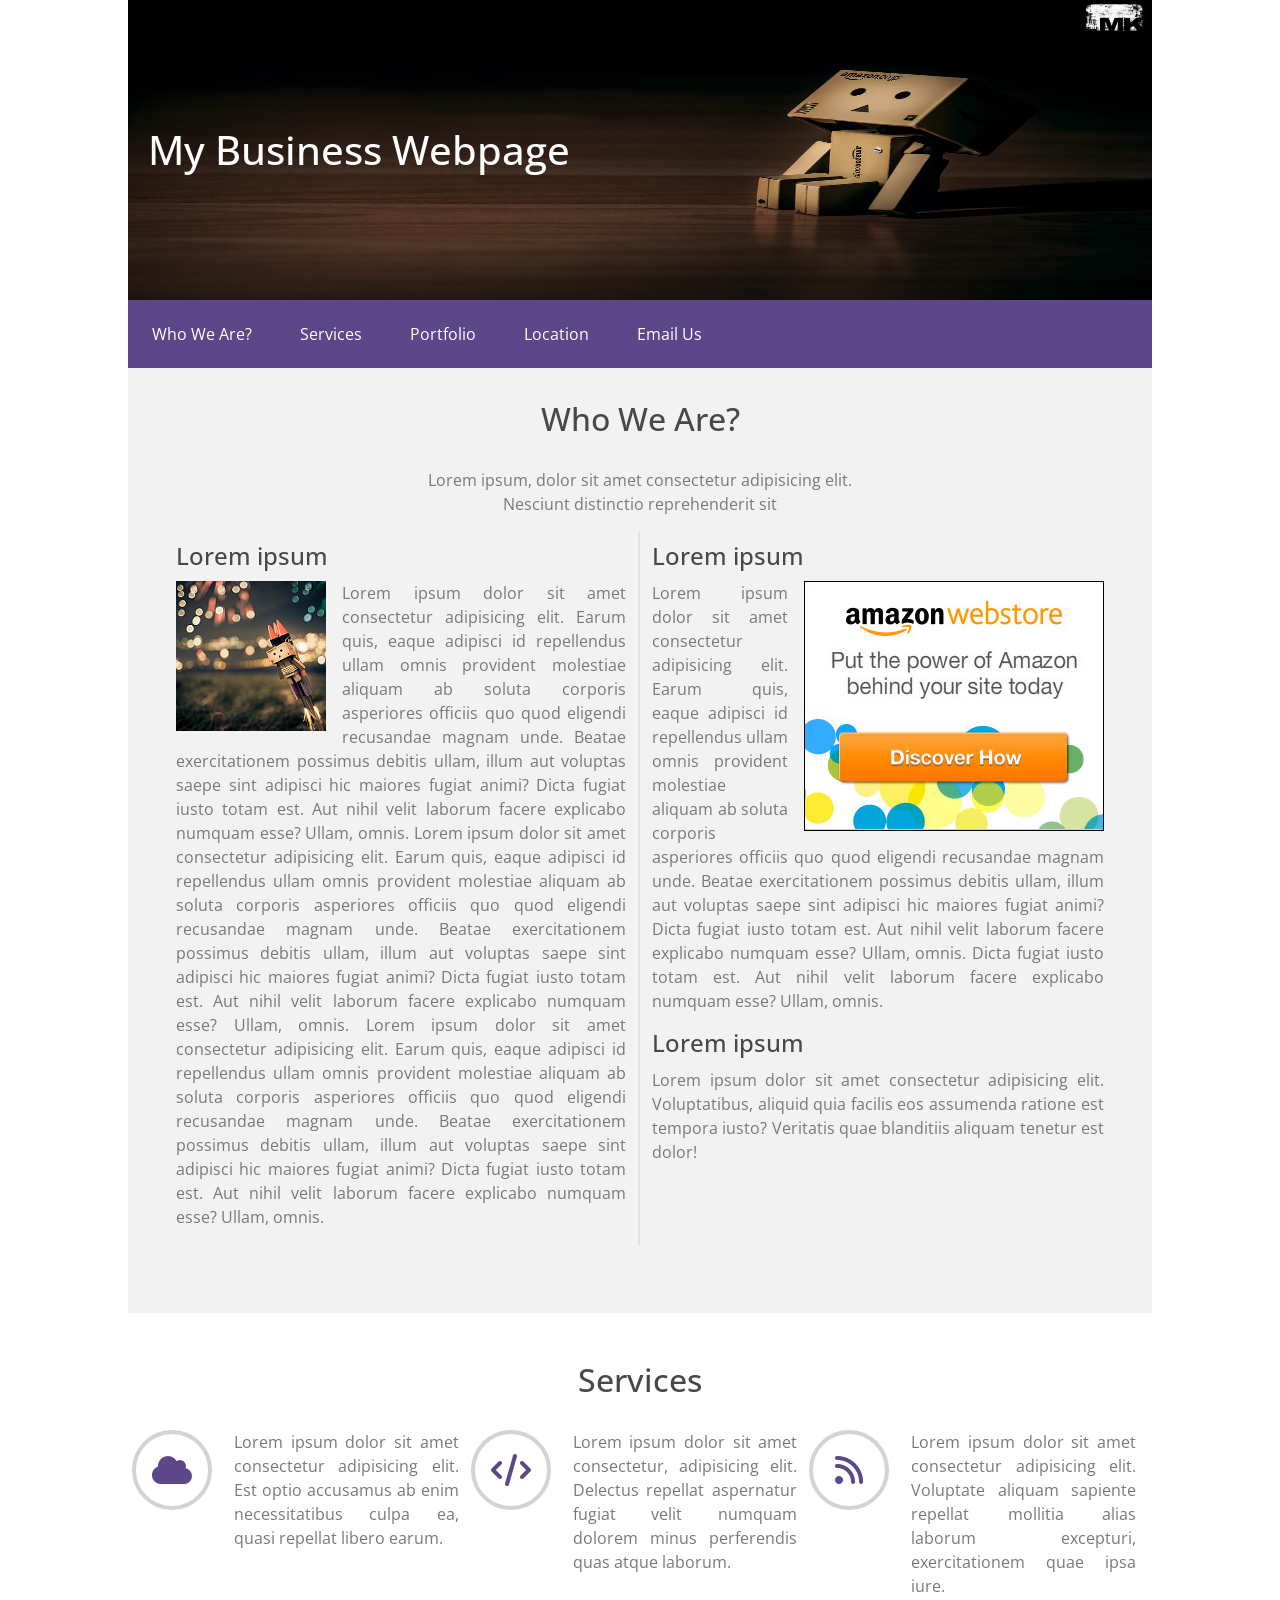
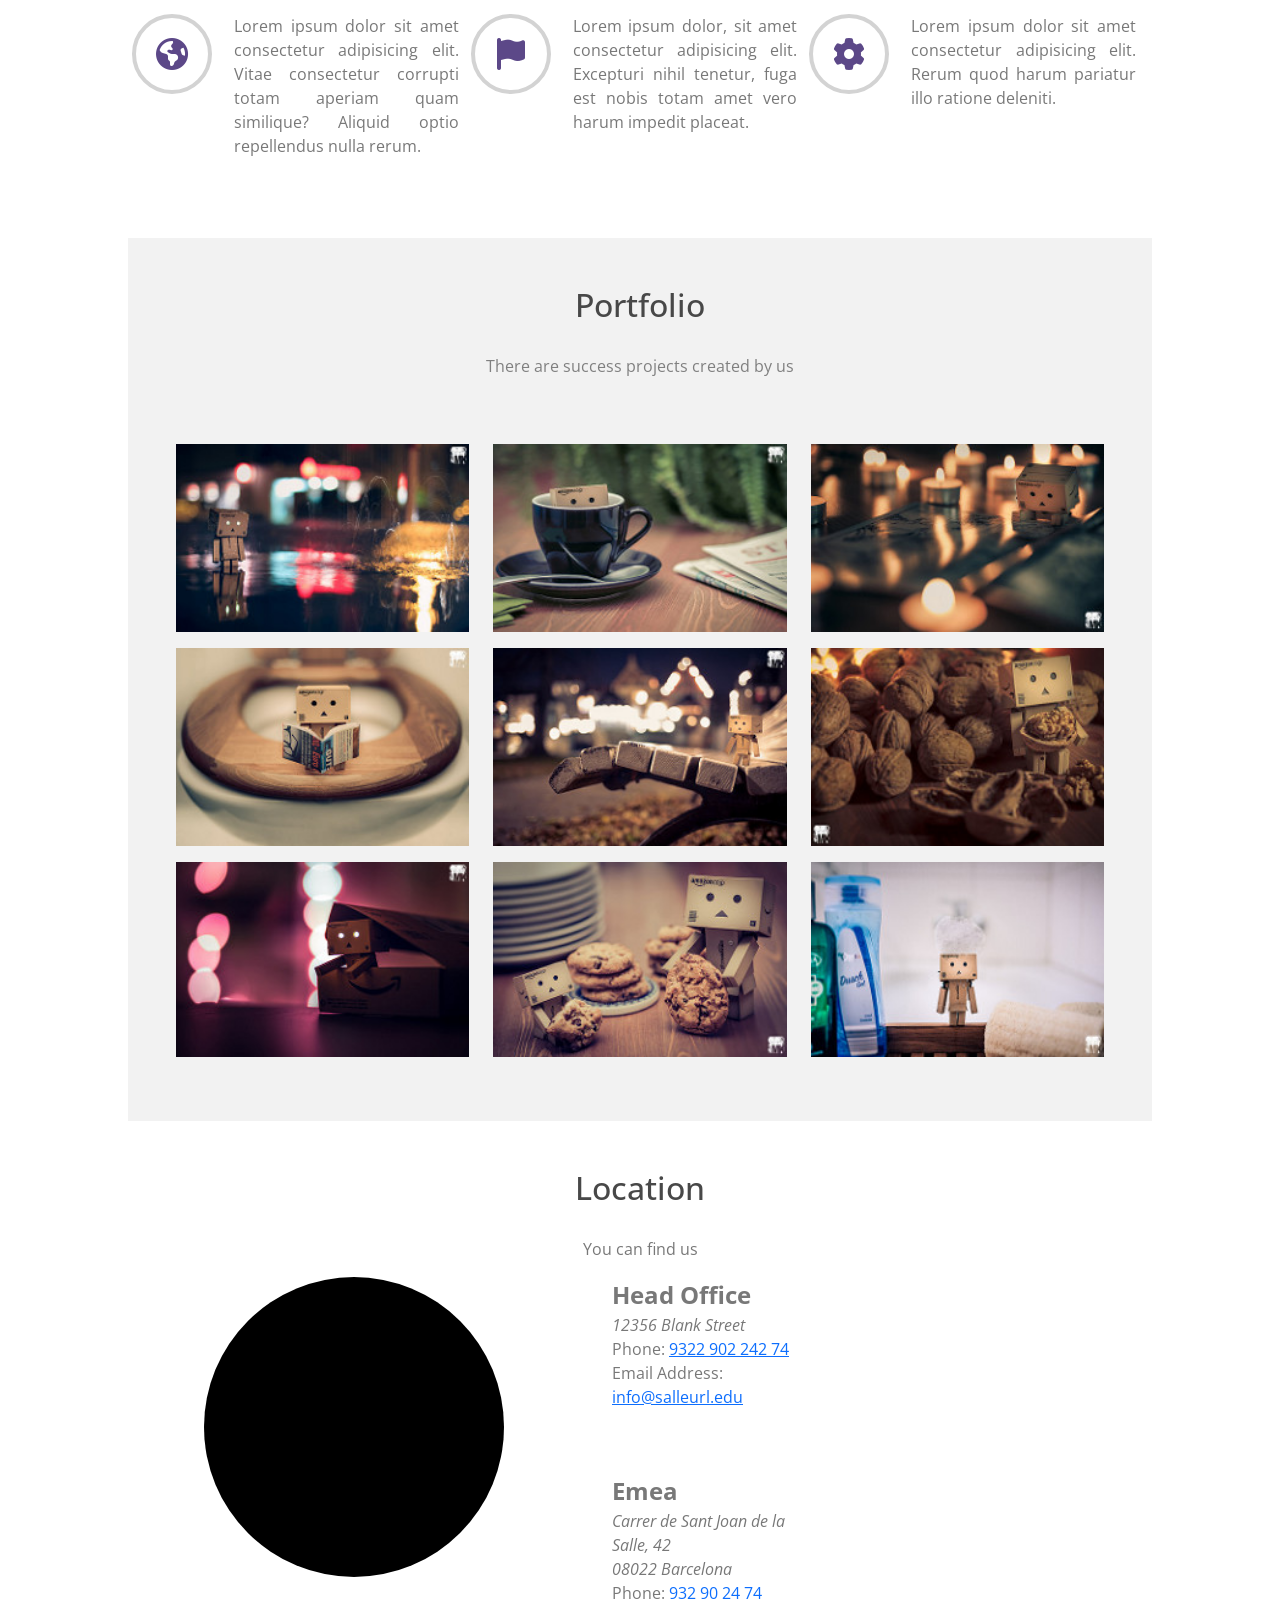
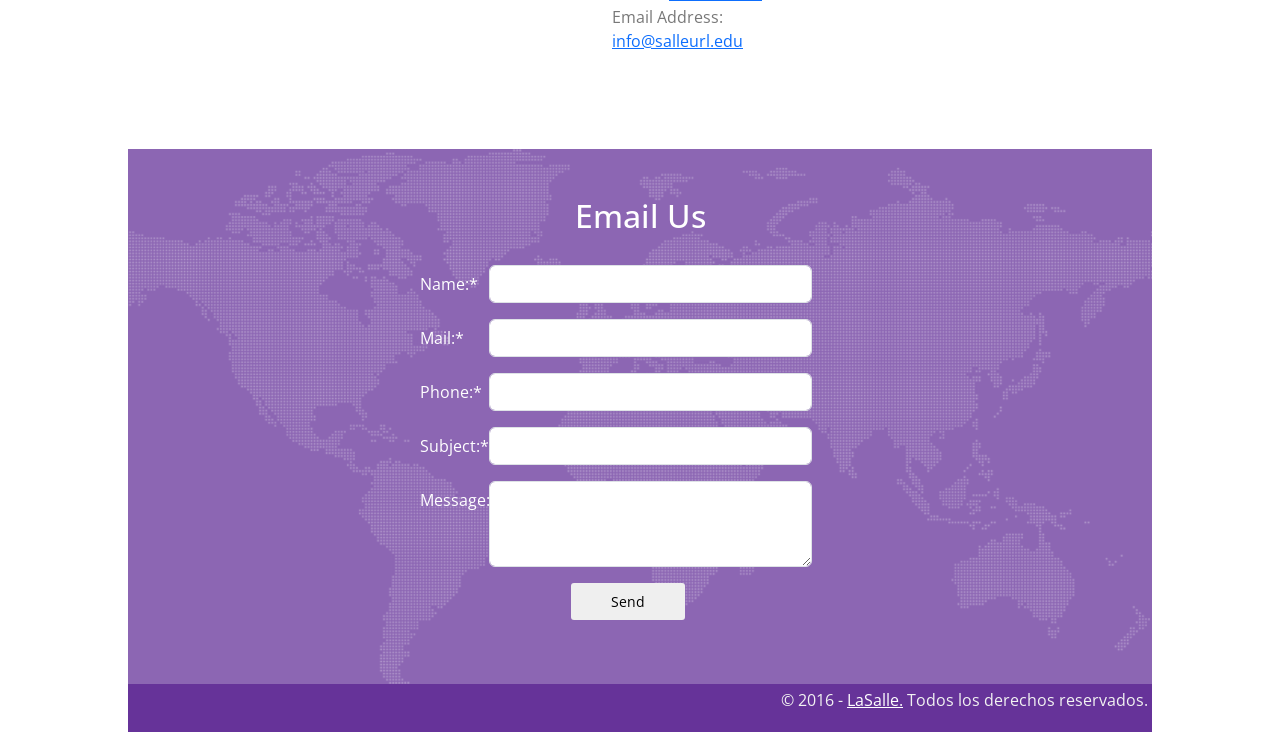
<file: index.html>
<!DOCTYPE html>
<html lang="zxx">

<head>
    <meta charset="UTF-8">
    <meta name="viewport" content="width=device-width, initial-scale=1.0">
    <title>Document</title>
    <link rel="preconnect" href="https://fonts.googleapis.com">
    <link rel="preconnect" href="https://fonts.gstatic.com" crossorigin>
    <link href="https://fonts.googleapis.com/css2?family=Open+Sans:ital,wght@0,300..800;1,300..800&display=swap"
        rel="stylesheet">
    <link rel="stylesheet" href="https://cdnjs.cloudflare.com/ajax/libs/font-awesome/6.5.1/css/all.min.css"
        integrity="sha512-DTOQO9RWCH3ppGqcWaEA1BIZOC6xxalwEsw9c2QQeAIftl+Vegovlnee1c9QX4TctnWMn13TZye+giMm8e2LwA=="
        crossorigin="anonymous" referrerpolicy="no-referrer">
    <link href="https://cdn.jsdelivr.net/npm/bootstrap@5.3.3/dist/css/bootstrap.min.css" rel="stylesheet"
        integrity="sha384-QWTKZyjpPEjISv5WaRU9OFeRpok6YctnYmDr5pNlyT2bRjXh0JMhjY6hW+ALEwIH" crossorigin="anonymous">
    <link rel="stylesheet" href="https://cdn.jsdelivr.net/npm/bootstrap-icons@1.11.3/font/bootstrap-icons.min.css">
    <link rel="stylesheet" href="css/style.css">
</head>

<body>
    <header>
        <!-- This one hides on medium and smaller screens -->
        <div class="image-container d-none d-lg-block">
            <h1 class="title">My Business Webpage</h1>
            <img src="../img/header.jpg" class="headering" alt="Header image">
        </div>
        <!-- This one appears on medium and smaller screens -->
        <div class="image-container d-lg-none">
            <h1 class="title">My Business Webpage</h1>
            <img src="../img/header-mini.png" class="headering" alt="Header image">
        </div>
        <nav class="navbar navbar-expand-sm">
            <div class="container-fluid">
                <button class="navbar-toggler" type="button" data-bs-toggle="collapse"
                    data-bs-target="#navbarNavDropdown" aria-controls="navbarNavDropdown" aria-expanded="false"
                    aria-label="Toggle navigation">
                    <span class="navbar-toggler-icon"></span>
                </button>
                <div class="collapse navbar-collapse" id="navbarNavDropdown">
                    <ul class="navbar-nav">
                        <li class="nav-item">
                            <a class="nav-link" href="#who-we-are">Who We Are?</a>
                        </li>
                        <li class="nav-item">
                            <a class="nav-link" href="#services">Services</a>
                        </li>
                        <li class="nav-item">
                            <a class="nav-link" href="#portfolio">Portfolio</a>
                        </li>
                        <li class="nav-item">
                            <a class="nav-link" href="#location">Location</a>
                        </li>
                        <li class="nav-item">
                            <a class="nav-link" href="#email-us">Email Us</a>
                        </li>
                    </ul>
                </div>
            </div>
        </nav>
    </header>
    <main>
        <section id="who-we-are" data-src="whoweare.html"></section>
        <section id="services" data-src="services.html"></section>
        <section id="portfolio" data-src="portfolio.html"></section>
        <section id="location" data-src="location.html"></section>
        <section id="email-us" data-src="emailus.html"></section>
    </main>
    <!-- FOOTER -->
    <footer id="footer">
        <p>&copy; 2016 - <a href="https://www.lasalle.edu/" target="_blank">LaSalle.</a> Todos los derechos
            reservados.
        </p>
    </footer>
    <script src="https://cdn.jsdelivr.net/npm/bootstrap@5.3.3/dist/js/bootstrap.bundle.min.js"
        integrity="sha384-YvpcrYf0tY3lHB60NNkmXc5s9fDVZLESaAA55NDzOxhy9GkcIdslK1eN7N6jIeHz"
        crossorigin="anonymous"></script>
    <script type="module" src="js/main.js"></script>
</body>

</html>
</file>
<file: css/style.css>
@import url("https://fonts.googleapis.com/css2?family=Mada&family=Open+Sans:ital,wght@0,300..800;1,300..800&display=swap");

/* Reset CSS */

* {
  font-family: "Open Sans", sans-serif;
  margin: 0;
  padding: 0;
  box-sizing: border-box;
}

body {
  max-width: 1024px;
  width: 100%;
  margin: 0 auto;
  color: rgb(120, 120, 120);
}

h1 {
  color: #ffffff;
}

h2 {
  text-align: center;
  color: rgb(72, 72, 72);
  font-weight: 500;
  margin-bottom: 30px;
  font-size: xx-large;
}

h3 {
  color: rgb(72, 72, 72);
  font-weight: 500;
  font-size: x-large;
  margin: 10px 0 10px 0;
}

/* START MAIN NAVIGATION */

header {
  margin: 0;
  position: relative;
  height: 300px;
}

header .navbar {
  --bs-navbar-padding-y: 0;
  background-color: #5c4888;
}

.container-fluid {
  --bs-gutter-x: 0;
}

header .navbar a {
  color: #ffffff;
  text-decoration: none;
  padding: 10px 25px;
  border-radius: 5px;
}

header .navbar a:hover {
  background-color: #ffffff;
  color: #5c4888;
}

header .navbar-toggler-icon {
  --bs-navbar-toggler-icon-bg: url("data:image/svg+xml,%3csvg xmlns='http://www.w3.org/2000/svg' viewBox='0 0 30 30'%3e%3cpath stroke='rgba%28255, 255, 255, 0.55%29' stroke-linecap='round' stroke-miterlimit='10' stroke-width='2' d='M4 7h22M4 15h22M4 23h22'/%3e%3c/svg%3e");
}

.title {
  position: absolute;
  top: 50%;
  left: 20px;
  transform: translateY(-50%);
  z-index: 1;
}

.headering {
  /* display: block;  */
  width: 100%;
  height: 100%;
  position: absolute;
  top: 50%;
  left: 50%;
  transform: translate(-50%, -50%);
}

.image-container {
  width: 100%;
  height: 100%;
  overflow: hidden;
  position: relative;
}

li {
  list-style-type: none;
  text-align: center;
  padding: 16px;
  font-size: medium;
  line-height: 100%;
  display: inline-block;
}

/* END MAIN NAVIGATION */

/* START WHO WE ARE SECTION*/

#who-we-are {
  background-color: #f2f2f2;
  padding-top: 100px;
}

article {
  margin-bottom: 20px;
}

#who-we-are p {
  width: 100%;
  text-align: justify;
}

/* END WHO WE ARE SECTION*/

/* START SERVICE SECTION*/
#services p {
  text-align: justify;
}

.service-icon {
  display: flex;
  justify-content: center;
  align-items: center;
  width: 80px;
  height: 80px;
  border-radius: 50%;
  border: 4px solid #d3d3d3;
  flex: 0 0 auto;
  margin-right: 10px;
  transition: background-color 0.3s, border-color 0.3s;
  align-self: flex-start;
}

.service-icon i {
  margin: 0;
  padding: 0;
  color: #5c4888;
}

.service-icon:hover {
  background-color: #5c4888;
  border-color: #5c4888;
  border: 4px solid #5c4888;
  transition: 1s;
}

.service-icon:hover i {
  color: #ffffff;
}

.service-item {
  display: flex;
  align-items: flex-start;
}

.service-content {
  flex: 1;
}

/* END SERVICE SECTION*/

/* START PORTFOLIO SECTION*/

#portfolio {
  background-color: #f2f2f2;
  text-align: center;
  padding-top: 0.3%;
  padding-bottom: 2.9%;
}

.success-projects {
  color: grey;
  padding-bottom: 50px;
}

.portfolio-img {
  max-width: auto;
  height: auto;
}

.portfolio-img:hover {
  transform: rotate(-10deg);
  transition-duration: 1s;
}

#img6 {
  transition: transform 1s ease;
}

#img6:hover {
  transform: rotate(360deg) scale(1);
  border-radius: 50%;
}

#img6:not(:hover) {
  transform: rotate(0deg) scale(1);
}

/* END PORTFOLIO SECTION*/

/* START LOCATION SECTION */

.mapa {
  padding: 1.5px 1.5px;
  background-color: black;
  border-radius: 50%;
  width: 300px;
  height: 300px;
}

.tituloaddress {
  font-style: normal;
  font-weight: bold;
  font-size: x-large;
}

/* END LOCATION SECTION */

/* START FORM */

#tituloemailus {
  color: white;
}

#email-us {
  background-image: url(../img/map-image.png);
  background-size: cover;
  background-position: center;
  background-color: rgba(64, 0, 128, 0.6);
  height: auto;
  padding-top: 20px;
  padding-bottom: 20px;
  color: white;
}

.contact-form {
  display: flex;
  justify-content: center;
}

.sendbtn {
  padding: 8px 40px;
  border: none;
  border-radius: 3px;
  font-size: 14px;
  width: fit-content;
  align-self: center;
}

/* END FORM */

/* START FOOTER */

#footer {
  background-color: rebeccapurple;
  text-align: right;
  margin-top: 0;
  padding: 4px;
  color: #f2f2f2;
}

#footer a {
  color: white;
}

/* END FOOTER */
</file>
